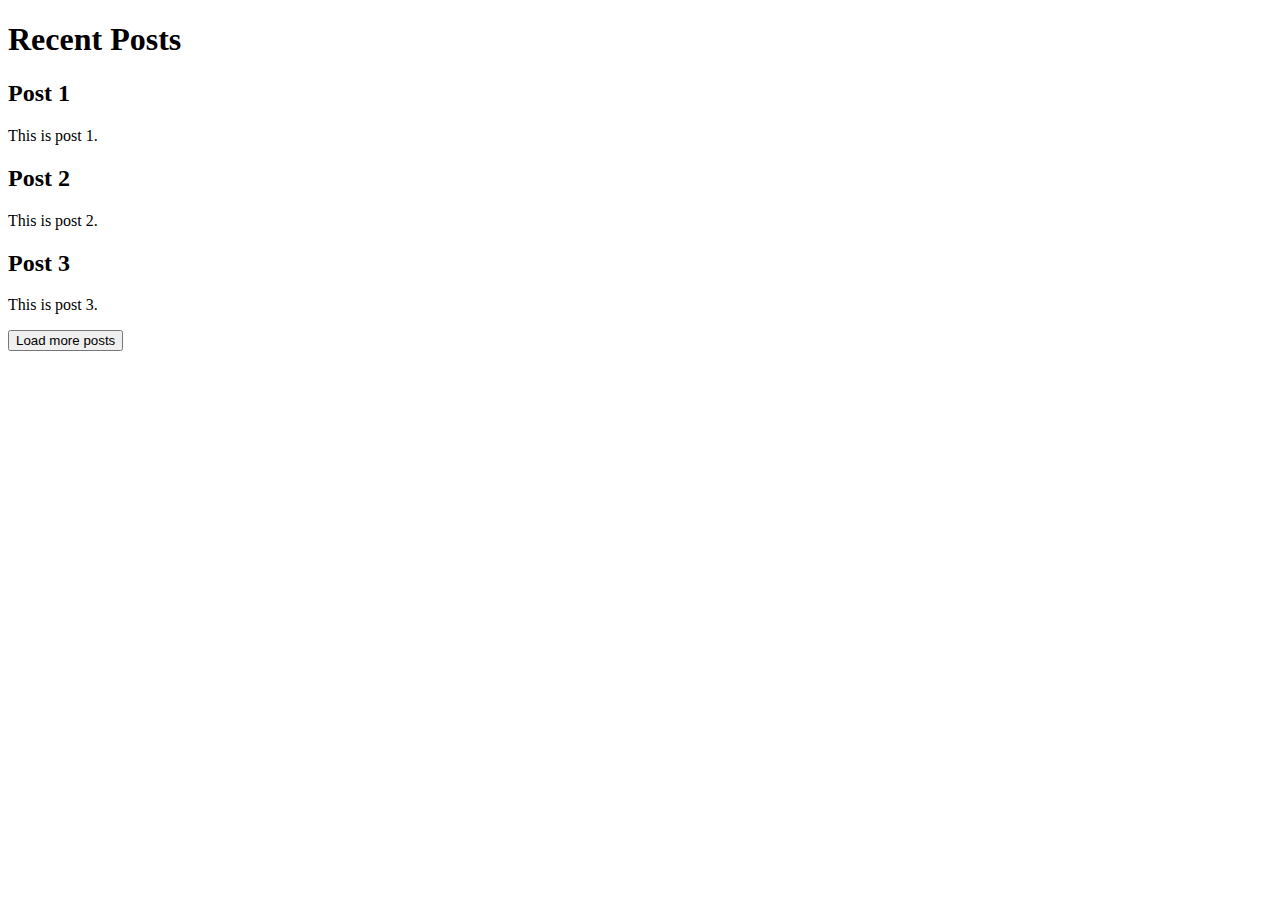
<file: public/ajax-example.html>
<!DOCTYPE html>
<html lang="en">
  <head>
    <meta charset="UTF-8" />
    <meta http-equiv="X-UA-Compatible" content="IE=edge" />
    <meta name="viewport" content="width=device-width, initial-scale=1.0" />
    <title>Ajax Example</title>
    <script src="https://code.jquery.com/jquery-2.1.4.min.js"></script>
    <script>
      $(function () {
        const $button = $("#load-more-posts");
        $button.on("click", function () {
          console.log("Button clicked, performing ajax call...");
          $.ajax("more-posts.html", { method: "GET" }).then(function (
            morePostsHtml
          ) {
            console.log("Success: ", morePostsHtml);
            $button.replaceWith(morePostsHtml);
          });
        });
      });
    </script>
  </head>
  <body>
    <section>
      <h1>Recent Posts</h1>
      <article>
        <h2>Post 1</h2>
        <p>This is post 1.</p>
      </article>
      <article>
        <h2>Post 2</h2>
        <p>This is post 2.</p>
      </article>
      <article>
        <h2>Post 3</h2>
        <p>This is post 3.</p>
      </article>
      <button id="load-more-posts">Load more posts</button>
    </section>
  </body>
</html>
</file>
